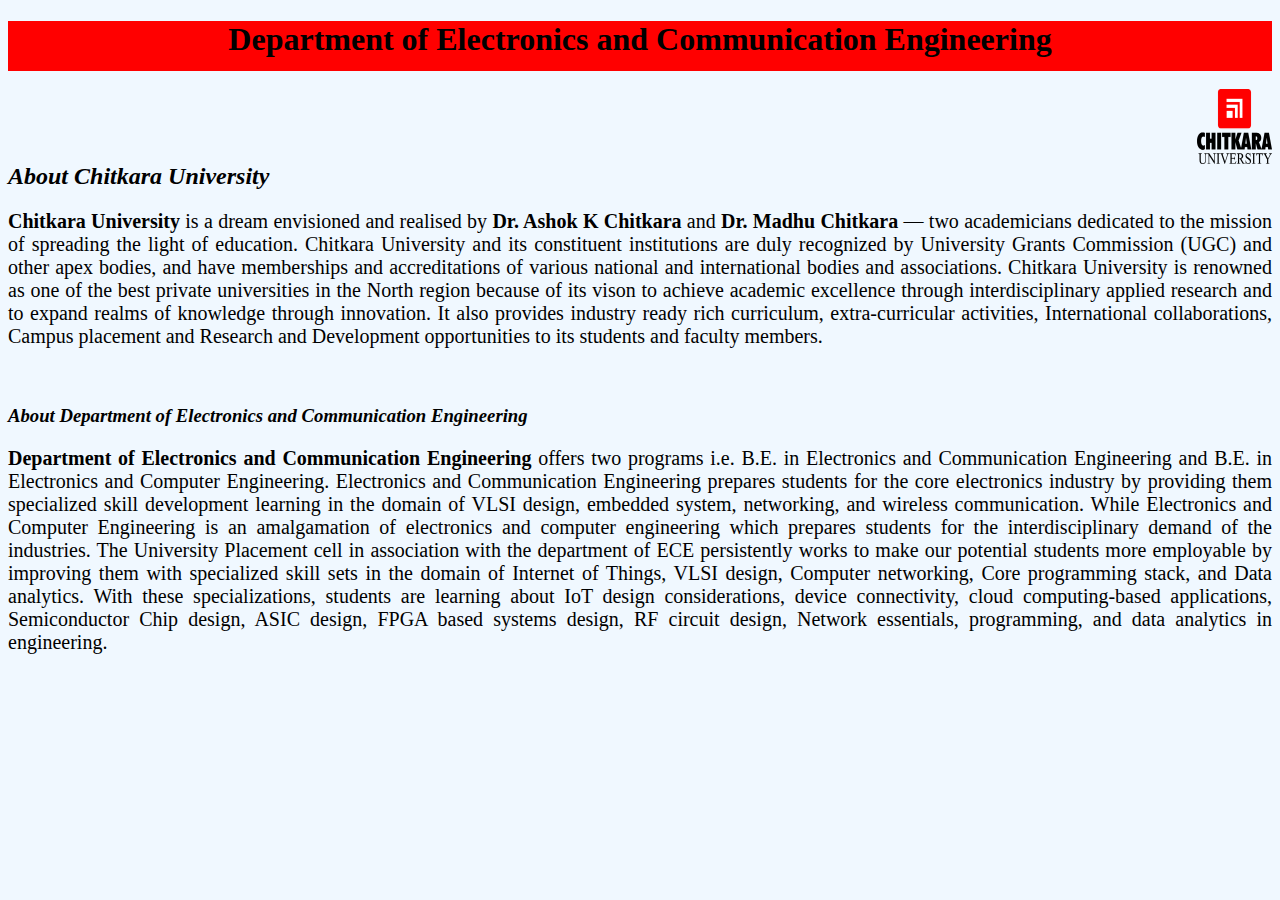
<file: myweb/index.html>
<!Doctype HTML>
<html>
<head>

		<title> My First Page </title>
</head>
<style>
div{height:50px; width:100%;}
</style>

<body style="background-color:aliceblue;">
<div style="background-color:red">
<h1 style="text-align:center;font-size:200%;"><b> Department of Electronics and Communication Engineering </b></h1>
</div>
<br>

<a href ="https://www.chitkara.edu.in/">
<img src="cu.png"/ width = "75" height ="75" style ="float:right"><br><br>
</a><br>

<h2 style="text-align:left;"><b><i> About Chitkara University </b></i></h2>

<p style="text-align:justify;font-size:125%;"> <b>Chitkara University </b> is a dream envisioned and realised by <b>Dr. Ashok K Chitkara</b> and <b>Dr. Madhu Chitkara</b> — 
two academicians dedicated to the mission of spreading the light of education. Chitkara University and its constituent institutions are duly recognized by 
University Grants Commission (UGC) and other apex bodies, and have memberships and accreditations of various national and international bodies and associations. 
Chitkara University is renowned as one of the best private universities in the North region because of its vison to achieve academic excellence through interdisciplinary 
applied research and to expand realms of knowledge through innovation. It also provides industry ready rich curriculum, extra-curricular activities, International 
collaborations, Campus placement and Research and Development opportunities to its students and faculty members.</p>
<br>

<h3 style="text-align:left;"> <i><b> About Department of Electronics and Communication Engineering </b></i></h3>
<p style="text-align:justify; font-size:125%;"> <b>Department of Electronics and Communication Engineering </b> offers two programs i.e. B.E. in 
Electronics and Communication Engineering and B.E. in Electronics and Computer Engineering. Electronics and Communication Engineering prepares students 
for the core electronics industry by providing them specialized skill development learning in the domain of VLSI design, embedded system, networking, 
and wireless communication. While Electronics and Computer Engineering is an amalgamation of electronics and computer engineering which prepares students 
for the interdisciplinary demand of the industries. The University Placement cell in association with the department of ECE persistently works to make our
 potential students more employable by improving them with specialized skill sets in the domain of Internet of Things, VLSI design, Computer networking,
 Core programming stack, and Data analytics. With these specializations, students are learning about IoT design considerations, device connectivity, 
 cloud computing-based applications, Semiconductor Chip design, ASIC design, FPGA based systems design, RF circuit design, Network essentials, programming, 
 and data analytics in engineering.</p>


</body>

</html>
</file>
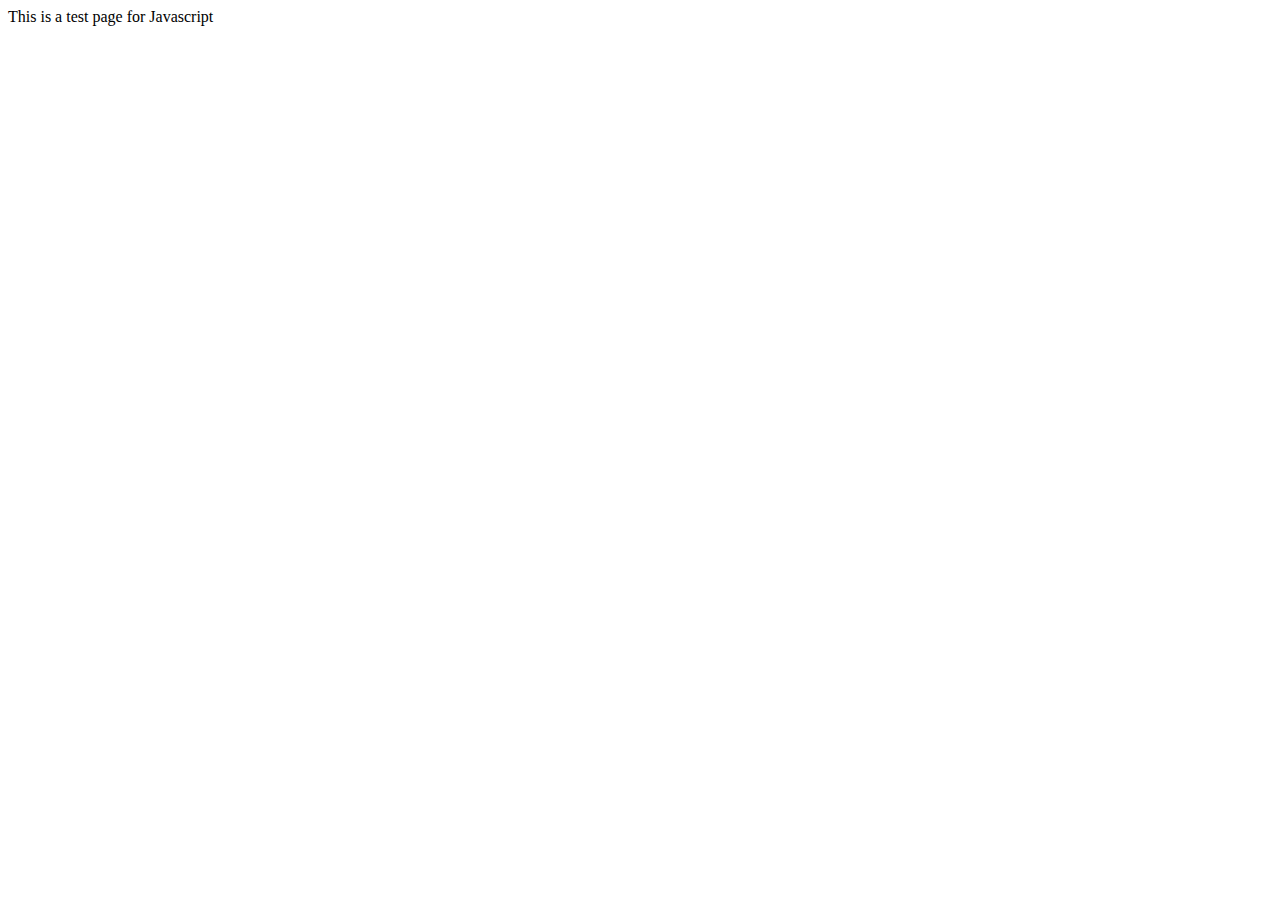
<file: myweb/second.html>
<html>
<head>
			<title> Javascript </title>
<script>
function myAlert(){

	alert("NIce to meet you");
}
</script>
<body onload = "myAlert()">

<p> This is a test page for Javascript</p>
</body>
</head>
</html>
</file>
